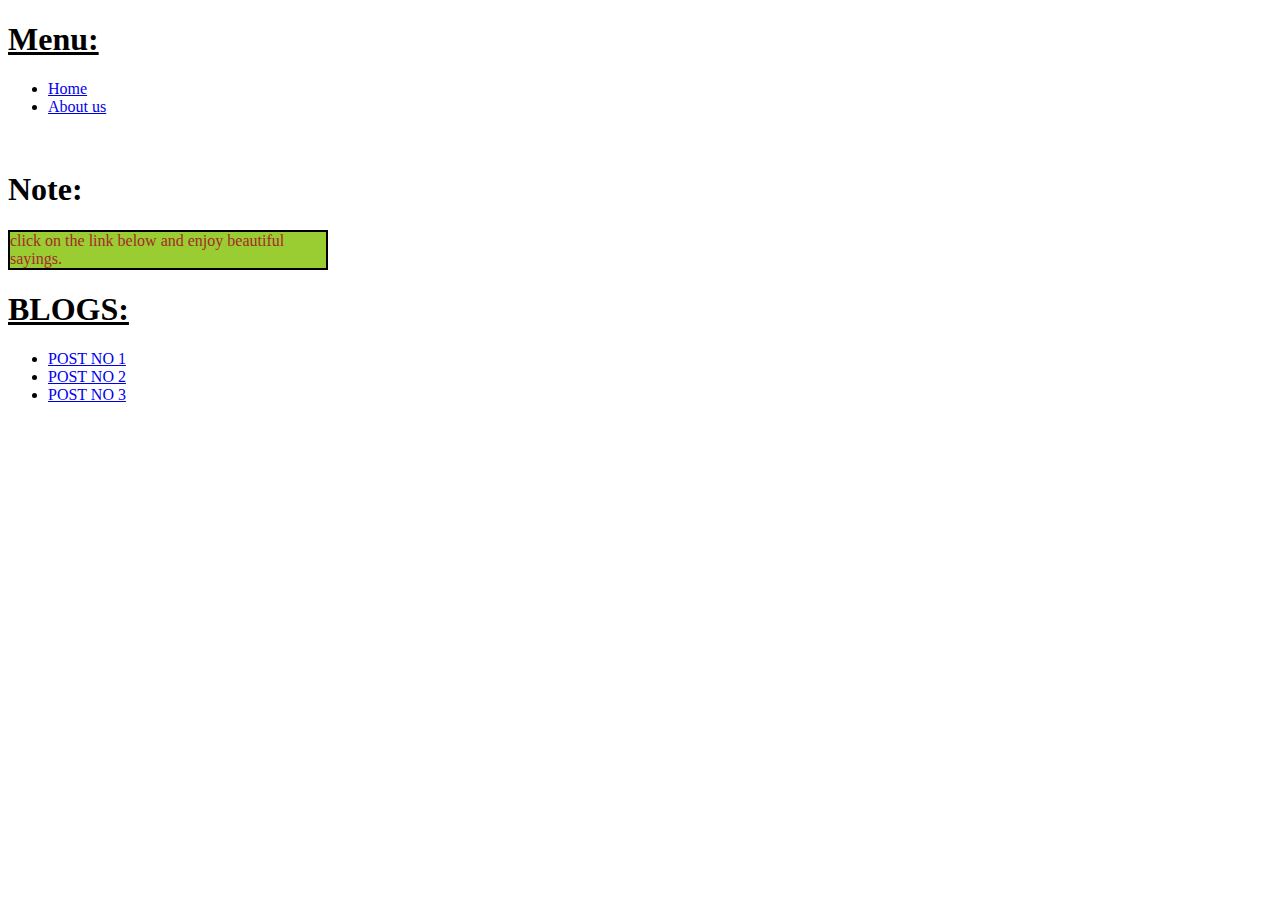
<file: index.html>
<!DOCTYPE html>
<html>
    <head>
        <title>BLOG WEBSITE</title>
        <meta     name="viewport"  content="width=device-width, initial-scale=1.0">
        <link rel="stylesheet"  href="style.css">
    </head>
    <body>
         <h1><u>Menu:</u></h1>
         <nav>
            <ul>
              <li> <a    href="index.html"    target="_blank" title="visit home" >Home</a></li>
          <li>  <a href="about.html"   target="-blank" title="know about us" >About us</a></li>
         </ul>
            
         </nav>
         <br>
         <h1>Note:</h1>
         <p style="color:brown; border:2px solid black;  background-color:yellowgreen; width:25%; ">click on the link below and enjoy beautiful sayings.</p>
         <h1><u>BLOGS:</u></h1>
         <nav>
            <ul>
               <li><a href="post1.html "  target="-blank" >POST NO 1</a><br></li>
              <li > <a href="post2.html"  target="-blank" >POST NO 2</a><br></li>
               <li> <a href="post3.html"  target="-blank" >POST NO 3</a><br></li>
                </ul>
                </nav>
                </body>
    </html>
</file>
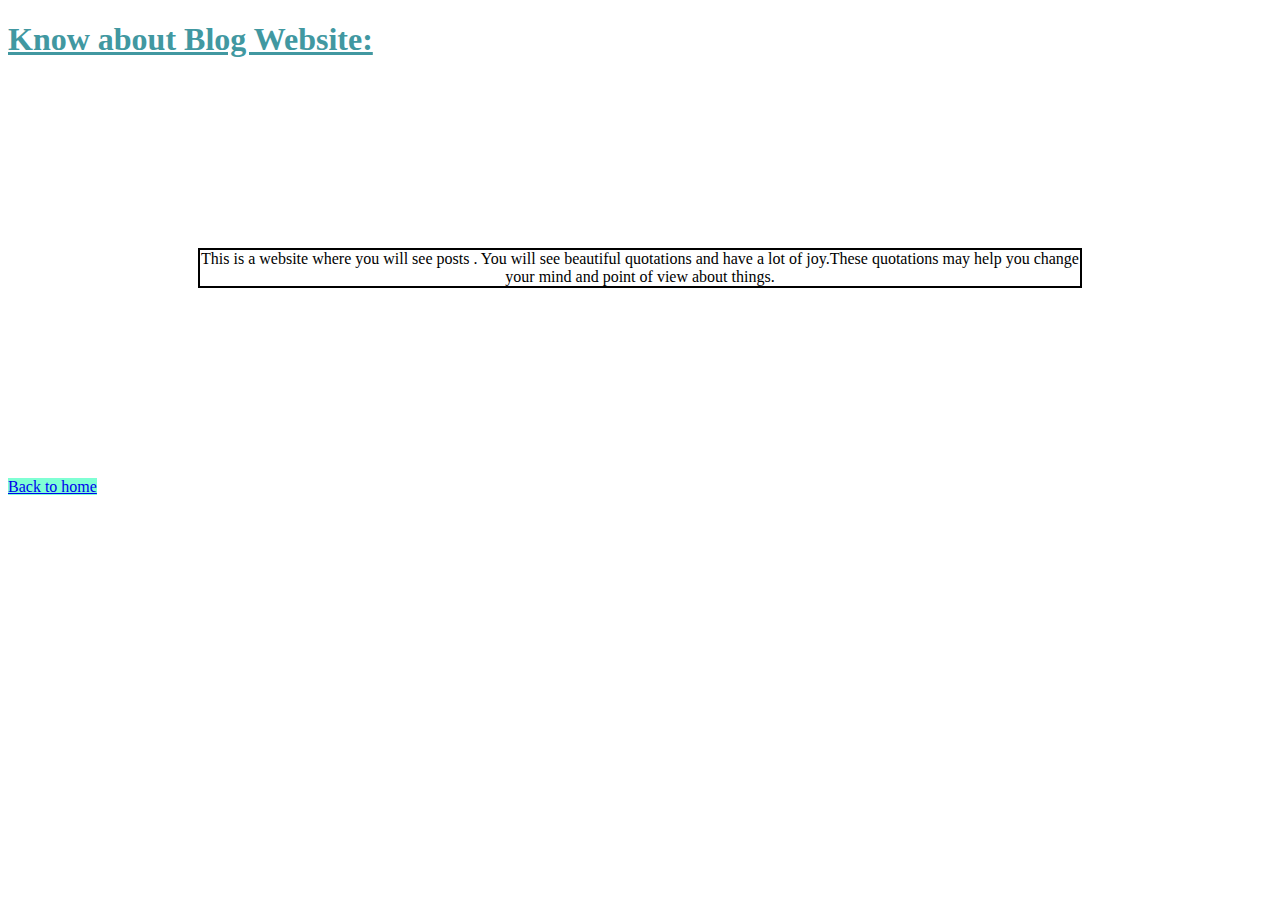
<file: about.html>
<!DOCTYPE html>
<html>
    <head>
        <title> ABOUT BLOG WEBSITE</title>
        </head>
    <body>
        <h1 style="color: rgb(65, 152, 161);"><u>Know about Blog Website:</u></h1>
        <p          style="text-align: center; margin:15%;border: 2px solid black;">
            This is a website where you will see posts .
            You will see beautiful quotations and have 
            a lot of joy.These quotations may help you change your mind 
            and point of view about things.
        </p>
      <a  href="index.html"   title="Click if you want to move back to home" 
       style="border: 2px; background-color: aquamarine; width: 25vh;" >Back to home</a></>
    </body>
    </html>
</file>
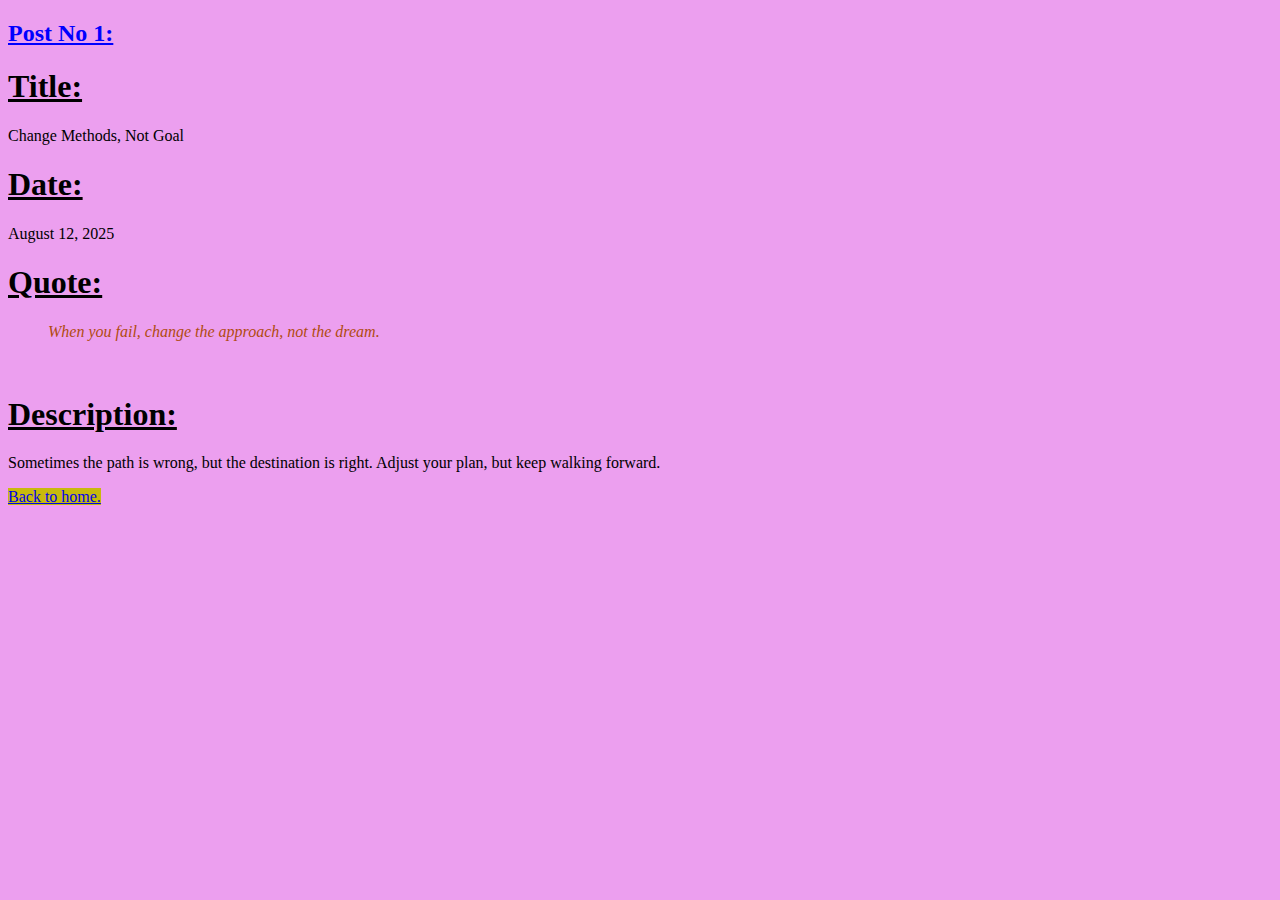
<file: post1.html>
<!DOCTYPE html>
<html>
    <head>
        <title>POST 1</title>
    </head>
    <body     style="background-color: rgb(236, 159, 239);">
        <h2  style="color:blue;"><u>Post No 1:</u></h2>
        <h1><u>Title:</u></h1>
        <p>    
           Change Methods, Not Goal
   <br> <h1><u>Date:</u></h1>August 12, 2025 <br>
   <h1><u>Quote:</u></h1><blockquote   style="color:rgb(176, 75, 16)"><i>When you fail, change the approach, not the dream.
</i></blockquote>
   <br>
   <h1><u>Description:</u></h1>Sometimes the path is wrong,
    but the destination is right. Adjust your plan, but keep walking forward.
</p>
    <a href="index.html"  target="-blank"  style="border: 2px; background-color: rgb(200, 185, 13);"  title="Click here if you want to move back to home."> Back to home.</a>
    </body>
</html>
</file>
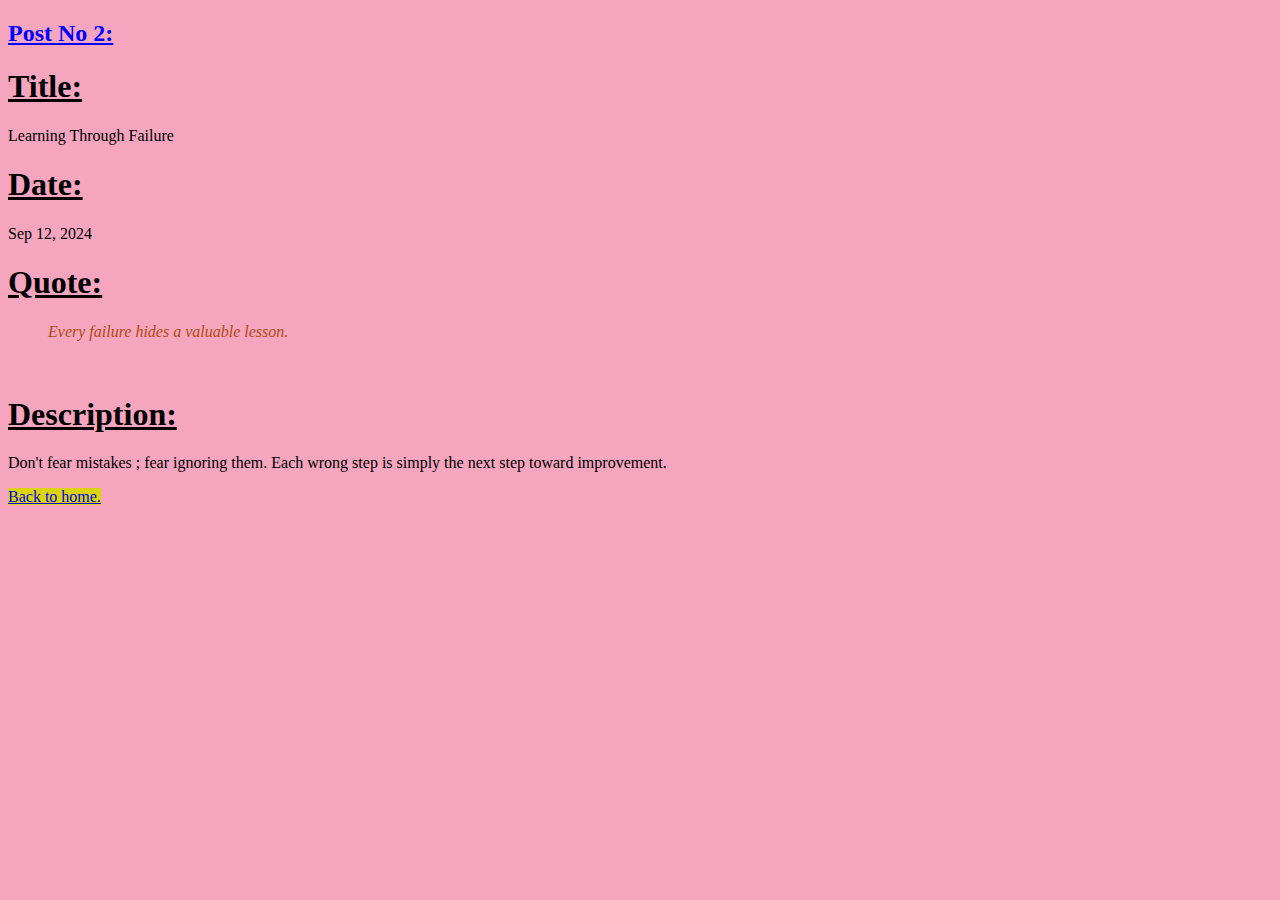
<file: post2.html>
<!DOCTYPE html>
<html>
    <head>
        <title>POST 2</title>
    </head>
    <body     style="background-color: rgb(245, 165, 190);">
        <h2  style="color:blue;"><u>Post No 2:</u></h2>
        <h1><u>Title:</u></h1>
        <p>    
           Learning Through Failure
   <br> <h1><u>Date:</u></h1>Sep 12, 2024 <br>
   <h1><u>Quote:</u></h1><blockquote   style="color:rgb(176, 75, 16)"><i>
       Every failure hides a valuable lesson.

</i></blockquote>
   <br>
   <h1><u>Description:</u></h1> Don't fear mistakes ; fear ignoring them. Each wrong step is simply the next step toward improvement.
</p>
    <a href="index.html" title="Click here if you want to move back to home." target="-blank"  style="border: 2px; background-color: rgb(219, 212, 13);">Back to home.</a>
    </body>
</html>
</file>
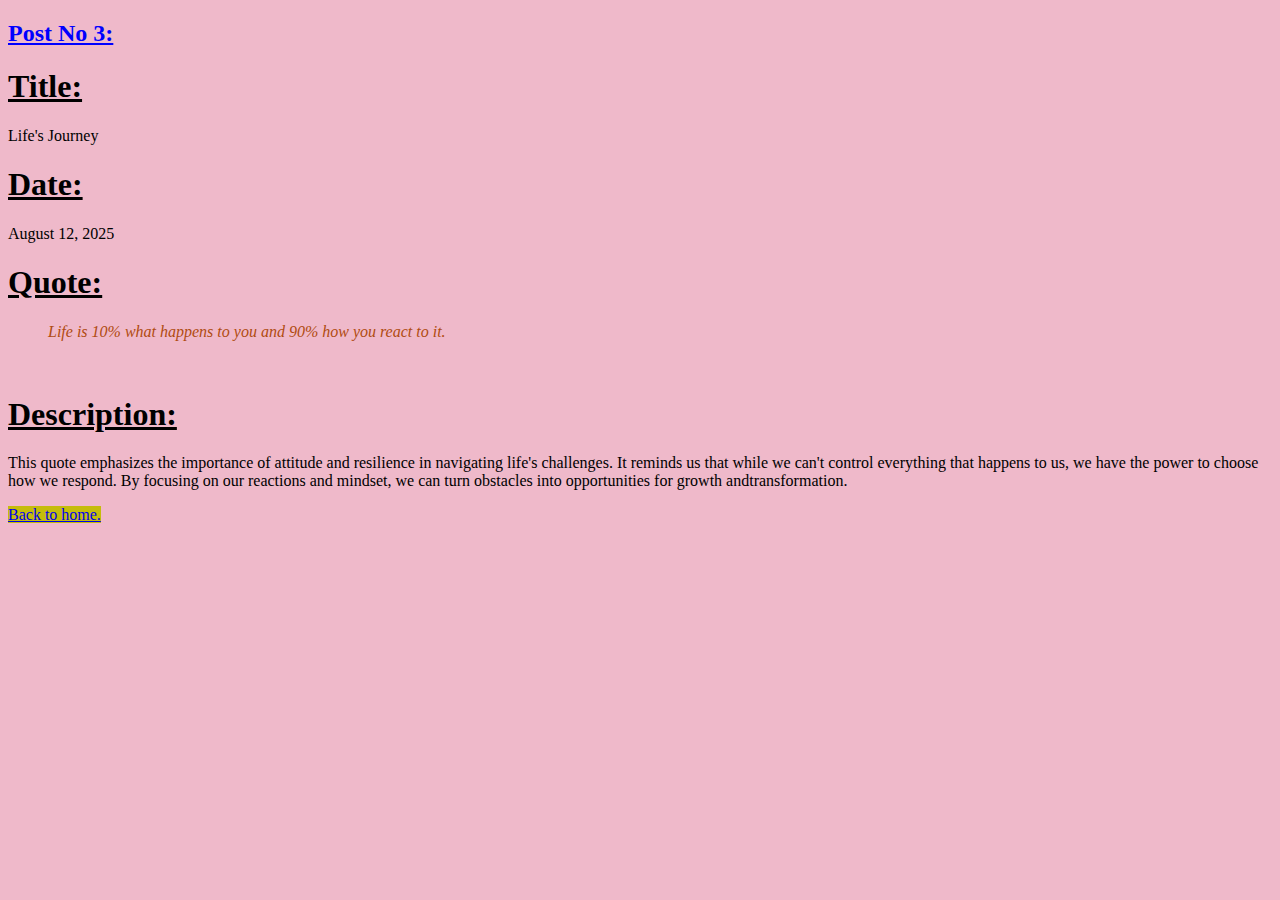
<file: post3.html>
<!DOCTYPE html>
<html>
    <head>
        <title>POST 3</title>
    </head>
    <body     style="background-color: rgb(239, 185, 202);">
        <h2  style="color:blue;"><u>Post No 3:</u></h2>
        <h1><u>Title:</u></h1>
        <p>    
           Life's Journey
   <br> <h1><u>Date:</u></h1>August 12, 2025 <br>
   <h1><u>Quote:</u></h1><blockquote   style="color:rgb(176, 75, 16)"><i>
    Life is 10% what happens to you and 90% how you react to it.

</i></blockquote>
   <br>
   <h1><u>Description:</u></h1>
   This quote emphasizes the importance of attitude and resilience in navigating life's challenges. 
   It reminds us that while we can't control everything that happens to us, we have the power to choose how we respond.
 By focusing on our reactions and mindset, we can turn obstacles into opportunities for growth andtransformation.
</p>
    <a href="index.html"  target="-blank" title="Click here if you want to move back to home." style="border: 2px; background-color: rgb(197, 188, 11);">Back to home.</a>
    </body>
</html>
</file>
<file: style.css>
a:hover
{
    border: 2px dotted rgb(205, 113, 128);
}
</file>
